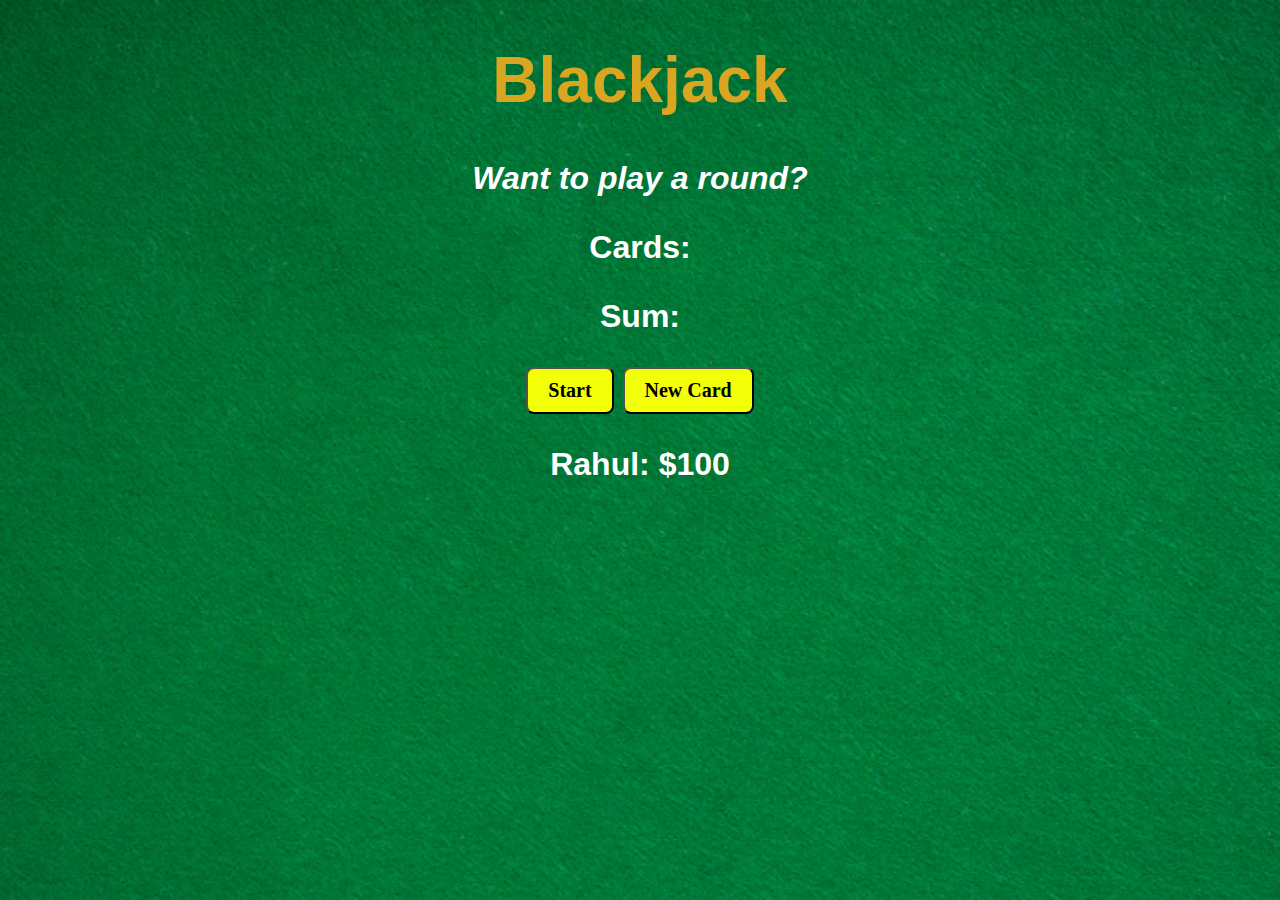
<file: CardGame/index.html>
<!DOCTYPE html>
<html lang="en">
<head>
    <meta charset="UTF-8">
    <meta http-equiv="X-UA-Compatible" content="IE=edge">
    <meta name="viewport" content="width=device-width, initial-scale=1.0">
    <link rel="stylesheet" href="style.css">
    <title>BlackJack</title>
</head>
<body>
    <h1>Blackjack</h1>
    <p class="message">Want to play a round?</p>
    <p id="card">Cards: </p>
    <p id="sum">Sum:</p>
    <button onclick=startGame()>Start</button>
    <button onclick=newCard()>New Card</button>
    <p id="player"></p>
    <script src="index.js"></script>
</body>
</html>
</file>
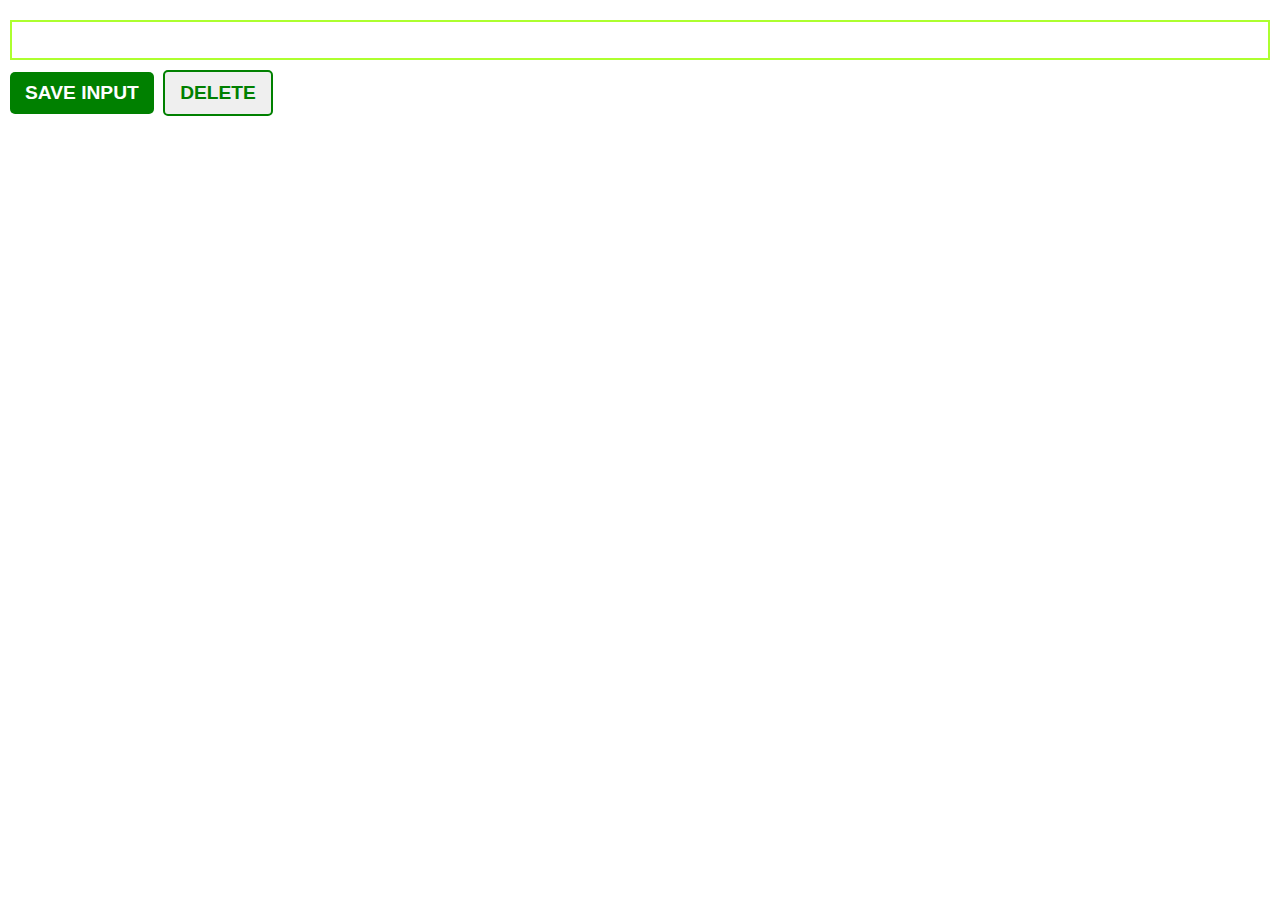
<file: ChromeExtension/index.html>
<!DOCTYPE html>
<html lang="en">
<head>
    <meta charset="UTF-8">
    <link rel="stylesheet" href="style.css">
    <title>Document</title>
</head>
<body>
    <input id="input-el" type="text">
    <button id="input-btn">SAVE INPUT</button>
    <button id="delete-btn">DELETE</button>
    <ul id="ulel"></ul>
    <script src="script.js"></script>
</body>
</html>
</file>
<file: CardGame/style.css>
body{
    font-family: 'Trebuchet MS', 'Lucida Sans Unicode', 'Lucida Grande', 'Lucida Sans', Arial, sans-serif;
    text-align: center;
    background-image: url("table.png");
    background-size: cover;
    font-size: 2rem;
    font-weight: bold;
}
p{
    color: white;
}
h1{ 
    color:goldenrod;
}
.message{
    font-style: italic;
}
button{
    border-radius: 8px;
    font-family:Georgia, 'Times New Roman', Times, serif;
    color:black;
    font-size: 20px;
    font-weight: bold;
    background: #f3ff06;
    padding: 10px 20px 10px 20px;
    
  }
</file>
<file: ChromeExtension/style.css>
body{
    margin:0px;
    padding: 10px;
    font-family: Arial, Helvetica, sans-serif;
    min-width: 400px;
}
#input-el{
    display: block;
    margin-top:10px; 
    width:100%;
    box-sizing: border-box;
    height: 40px;
    border:2px solid;
    border-color: greenyellow;
}
#input-btn{
    margin-top: 10px;
    padding:10px 15px;
    display: inline-block;
    border: none;
    border-radius: 5px;
    background-color: green;
    color: white;
    font-size: 1.2rem;
    font-weight: bold;
}
#delete-btn{
    margin-top: 10px;
    margin-left:5px;
    padding:10px 15px;
    display:inline-block;
    border: 2px solid;
    border-color: green;
    border-radius: 5px;
    color: green;
    font-size: 1.2rem;
    font-weight: bold;
}

a{
    color: green;
}
ul{
    list-style: none;
    margin-top: 10px;
    padding-left: 0px;
}
li{
    margin-top: 5px;
}
</file>
